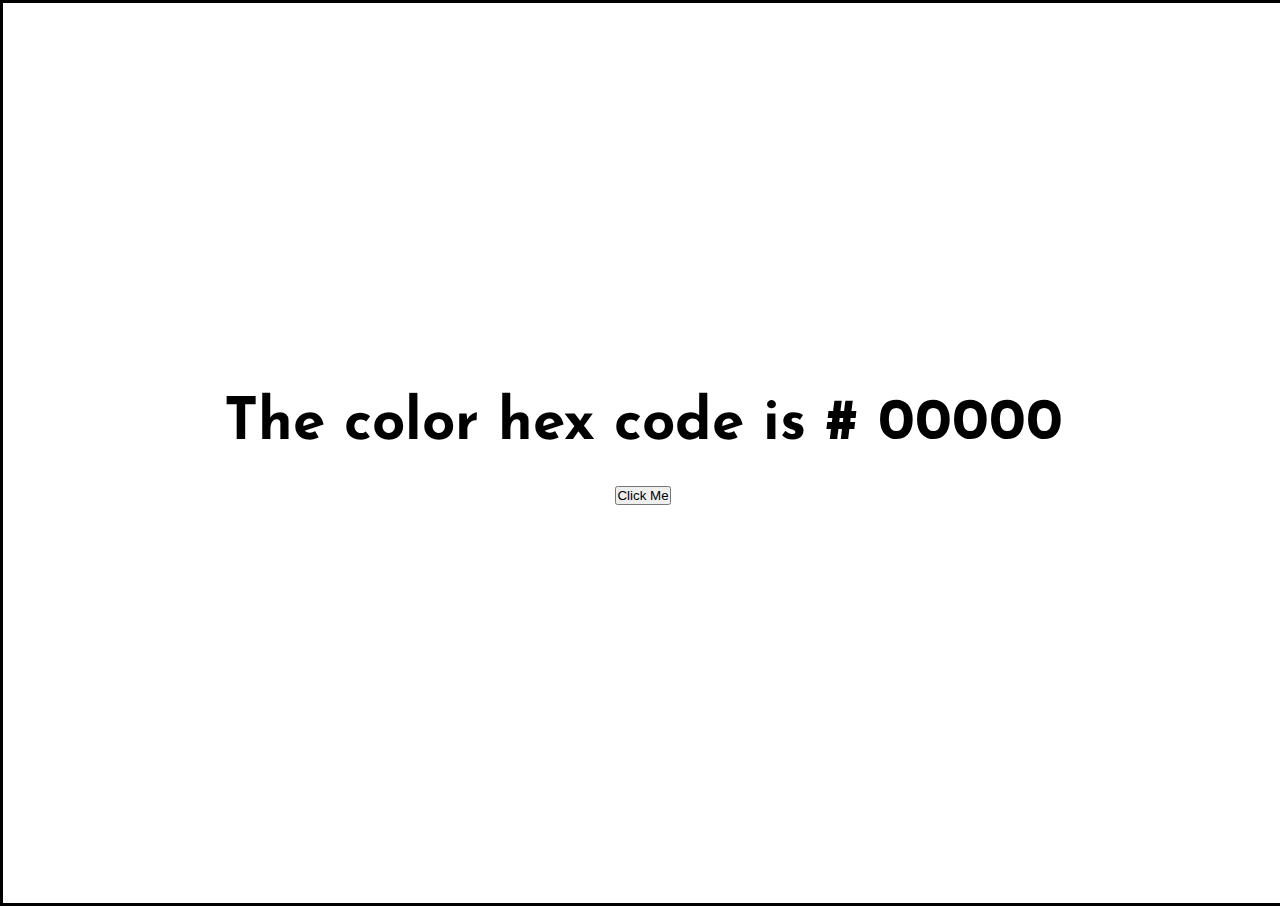
<file: index.html>
<!DOCTYPE html>
<html lang="en">
<head>
    <meta charset="UTF-8">
    <meta name="viewport" content="width=device-width, initial-scale=1.0">
    <title> Color flipper</title>
    <!--style sheet--> 
    
    <link rel ="stylesheet" href="style.css"/>
    
</head>
<body>
    <div class="container">
        <div class="container__content"><h3>The color hex code is # <span id="mewmew">00000</span></h3></div>
        <div class="container__button"><button type="button" class="btn btn-info" onclick= changeColor()>Click Me</button>
        </div>
    </div>
    <!--Javascript-->
    <script src = "app.js"></script>
</body>
</html>
</file>
<file: style.css>
@import url('https://fonts.googleapis.com/css2?family=Josefin+Sans&family=Roboto:ital,wght@0,400;0,500;0,700;0,900;1,400;1,500;1,700;1,900&display=swap');
*{
    padding: 0%;
    margin: 0%;
}
.container{
    border: solid;
    width: 100%;
    height: 100vh;

    display: flex;
    justify-content: center;
    align-items: center;
    flex-direction: column;
}

.container__content{
    text-align: center;
    font-family: 'Josefin Sans', sans-serif;
    font-size: 50px;
}

.container__button{
    font-size: 50px;
}
</file>
